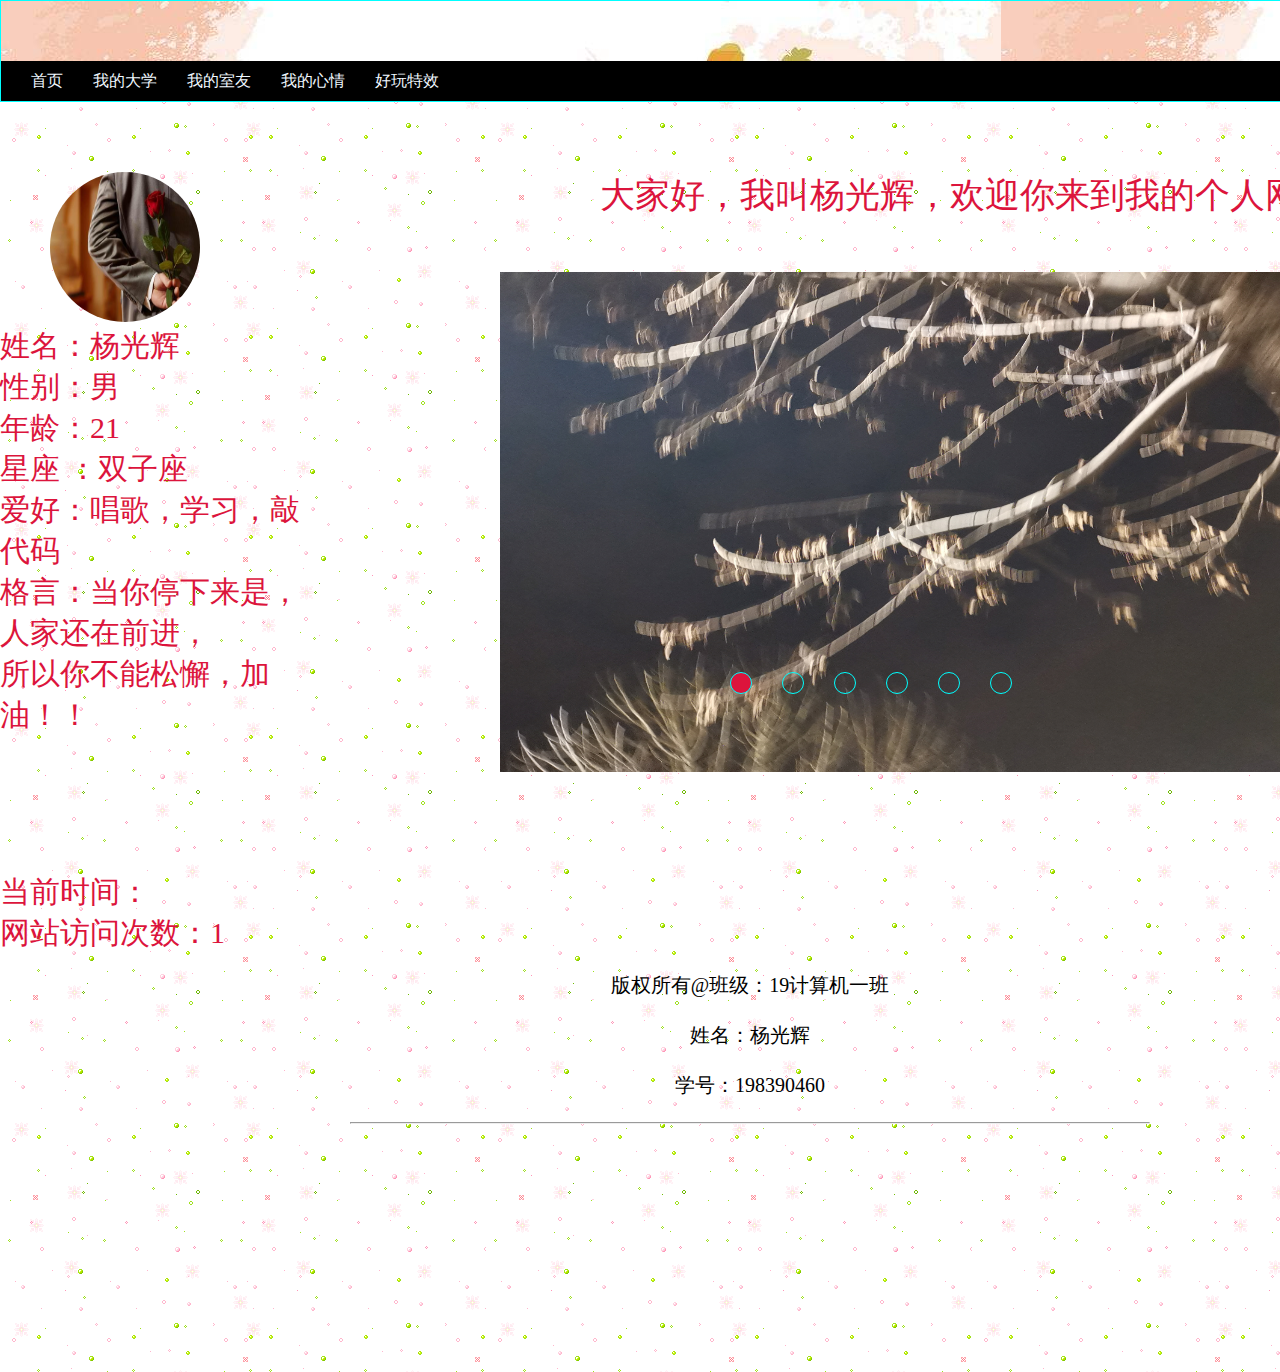
<file: geren.html>
<!DOCTYPE html>
<html>
	<head>
		<meta charset="utf-8">
		<title>个人网站</title>
		<style type="text/css">
			*{
				margin: 0;
				padding: 0;
			}
			.header {
				width: 100%;
				height: 100px;
				border: 1px solid #00FFFF;
				background-image: url(1.jpg);

			}

			.header>.daohanglan {
				margin-top: 60px;
				width: 100%;
				height: 40px;
				list-style: none;
				color: #FFFFFF;
				background-color: black;

			}

			.header>.daohanglan>li {
				float: left;
				line-height: 40px;
				margin-left: 30px;
			}

			.header>.daohanglan>li>a {
				text-decoration: none;
				color: aliceblue;
			}

			.header>.daohanglan>li>a:hover {
				color: #DC143C;


			}
			
			.article{
				width: 1500px;
				height: 800px;
			
				margin: 0 auto;
			}

			.article>.article-1 {
				float: left;
				width: 300px;
				height: 800px;
			
			}

			.article>.article-1>.p {
				width: 300px;
				height: 800px;
				color: #DC143C;
				font-size: 30px;
				font-family: "华文行楷";
			}

			.article>.article-1>img {
				width: 150px;
				height: 150px;
				margin-left: 50px;
				border-radius: 50%;
			}

			.article>.article-2{
				width: 800px;
				height: 500px;
						
			}
			 .article>.article-2>.article-2-1 {
				width: 1000px;
				height: 100px;
				margin-left: 600px;
				margin-top: 70px;
				color: #DC143C;
				font-family: "华文行楷";
				font-size: 35px;
				
			}

			.ul1 {
				list-style: none;
				width: 900px;
				height: 500px;
				position: relative;
				left: 500px;
				top: -700px;
			}

			.ul1>.li1 {
				display: none;
			}

			.ul1>.li1>img {
				width: 900px;
				height: 500px;
			}

			.ul2 {
				list-style: none;
				position: relative;
				left: 400px;
				top: -100px;
			}

			.ul2>.li2 {
				float: left;
				width: 20px;
				height: 20px;
				border: 1px solid #00FFFF;
				margin-left: 30px;
				border-radius: 50%;
			}

			.ul1>.cur {
				display: block;
			}

			.ul2>.cur {
				background-color: #DC143C;
			}

			.footer {
				width: 800px;
				height: 400px;
				font-family: "华文行楷";
				font-size: 30px;
				margin: 0 350px;
				color: #00FFFF;
			}

			.h1 {
				font-size: 60px;
				font-family: "华文行楷";
				width: 800px;
				height: 400px;
				margin: 0 500px;
			}
			.footer{
				font-size: 20px;
				text-align: center;
				color: black;
				
				
			}
			hr{
				width: 100%;
			}
			body{
				background-image: url(gg.gif);
			}
		</style>
	</head>
	<body>
		<script type="text/javascript">
			
			var   msg=" ❤❤----欢迎光临个人网站------❤❤";//浏览框字体跳转
								var   interval=500;
								var  seq=0;
							function statuShow(){
								var len=msg.length;
								document.title=msg.substring(seq,len)+msg.substring(0,seq);
								seq++;
							if(seq>=len){
								seq=0;
								
								
							}
								window.setTimeout("statuShow();",interval)
							}
					statuShow();
			
			//轮播图的跳转
			var image = document.getElementsByClassName("li1");
			var circle = document.getElementsByClassName("li2");

			var index = 0;
			var timer = window.setInterval(show, 1000);

			function show() {
				for (var i = 0; i < circle.length; i++) {
					if (i == index) {
						image[i].classList.add("cur");
						circle[i].classList.add("cur");

					} else {
						image[i].classList.remove("cur");
						circle[i].classList.remove("cur");
					}

				}
				index++;
				if (index == circle.length) {
					index = 0
				}
				
			}

			window.onload = function() {
				for (var i = 0; i < circle.length; i++) {
					circle[i].onmouseover = function() {
						window.clearInterval(timer);
						for (var i = 0; i < circle.length; i++) {
							if (circle[i] == this) {
								image[i].classList.add("cur");
								circle[i].classList.add("cur");
								index = i;
							} else {
								image[i].classList.remove("cur");
								circle[i].classList.remove("cur");
							}
						}
					}
					circle[i].onmouseout = function() {
						timer = window.setInterval(show, 1000);
					}

				}
			
			var ig=document.getElementById("ig");
			
			ig.onmouseover=function(){
				ig.src="image/999.jpg";
			}
			ig.onmouseout=function(){
				ig.src="image/666.jpg";
				
			}
			
			var  tm=document.getElementById("time");//访问时间
			window.setInterval(ss,1000);
			function ss(){
			var  time=new Date();
			var  t=time.toLocaleString();
			tm.innerHTML="访问时间："+t;
			}
			
			
			var cishu=document.getElementById("cishu");//访问人数
			var count = 0;
				if (window.localStorage.getItem("count")) {
					count = parseInt(window.localStorage.getItem("count"));
				}
				count++;
				cishu.innerHTML = count;
				window.localStorage.setItem("count", count);
				
				
				
				
					
			}
			
			
			
			
		</script>
		<div class="header">
			<ul class="daohanglan">
				<li><a href="geren.html">首页</a></li>
				<li><a href="http://www.hnjmxy.cn/">我的大学</a></li>
				<li><a href="sheyou.html">我的室友</a></li>
				<li><a href="xinqing.html">我的心情</a></li>
				<li><a href="index.html">好玩特效</a></li>
			</ul>
		</div>
		
		<div class="article">
			<div  class="article-1">
				<img src="image/666.jpg" id="ig"><br>
				<p class="p">
					姓名：杨光辉 <br>
					性别：男<br>
					年龄：21<br>
					星座 ：双子座<br>
					爱好：唱歌，学习，敲代码<br>
					格言：当你停下来是，人家还在前进，<br>所以你不能松懈，加油！！
					<br><br><br><br><br>
					<font id="time">当前时间：</font><br>
					网站访问次数：<font id="cishu">0</font> <br>
				</p>
			</div>
			
			<div class="article-2">

				<div class="article-2-1">
					大家好，我叫杨光辉，欢迎你来到我的个人网站
				</div>
				<div class="article-2-2">
					<ul class="ul1">
						<li class="li1  cur"><img src="image/a1.jpg"></li>
						<li class="li1"><img src="image/a2.jpg"></li>
						<li class="li1"><img src="image/a3.jpg"></li>
						<li class="li1"><img src="image/a4.jpg"></li>
						<li class="li1"><img src="image/5.jpg"></li>
						<li class="li1"><img src="image/6.jpg"></li>
					</ul>
					<ul class="ul2">
						<li class="li2 cur"></li>
						<li class="li2"></li>
						<li class="li2"></li>
						<li class="li2"></li>
						<li class="li2"></li>
						<li class="li2"></li>
					</ul>
				</div>

			</div>	
		</div>
	
<div class="footer">
			<p>版权所有@班级：19计算机一班</p><br>
			<p>姓名：杨光辉</p><br>
			<p>学号：198390460</p><br>
			
			<hr style="width: auto;" />
			
		</div>
	</body>
</html>
</file>
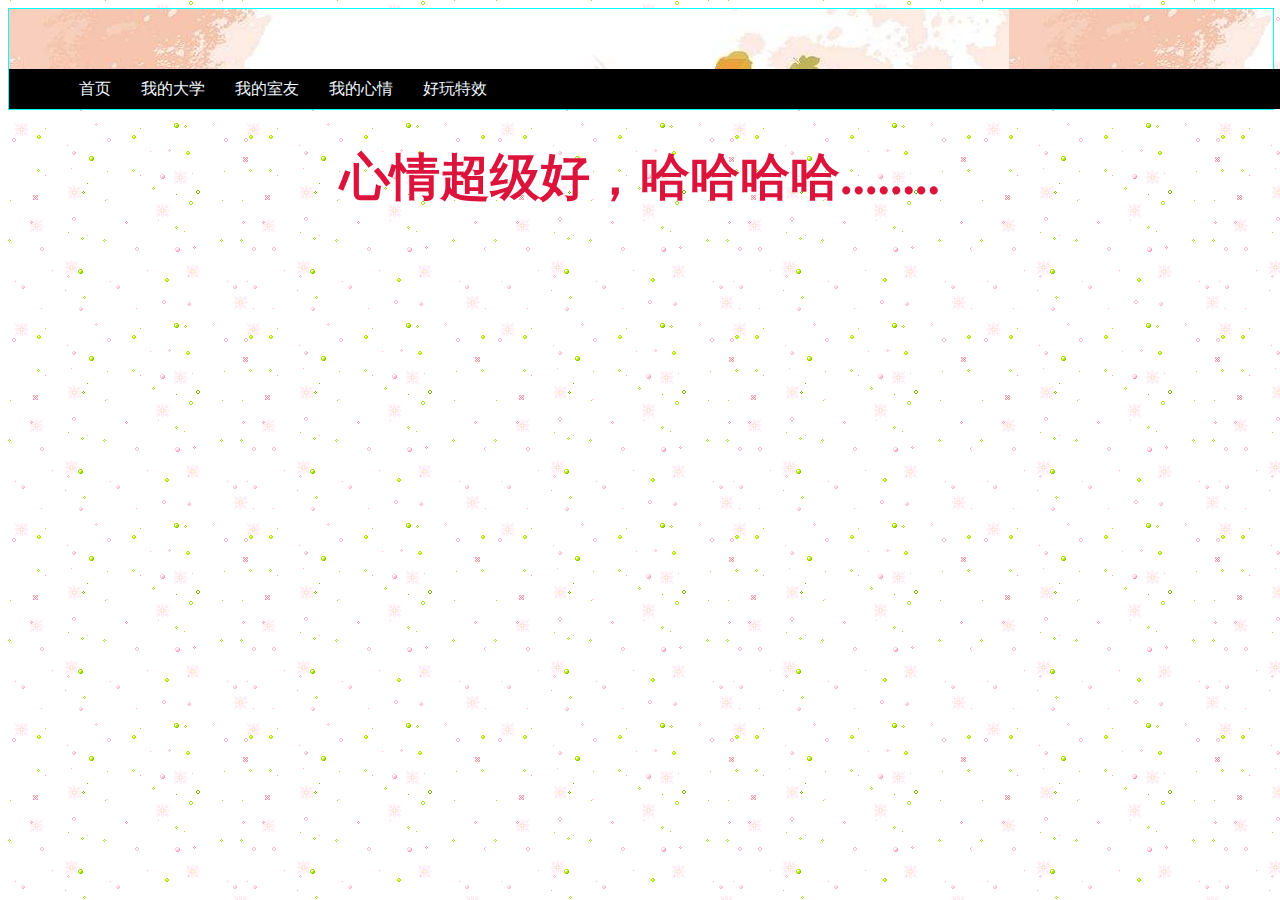
<file: xinqing.html>
<!DOCTYPE html>
<html>
	<head>
		<meta charset="utf-8">
		<title></title>
		<style type="text/css">
	
			
			h1{
				text-align: center;
				font-family:"华文新魏";
				color: #DC143C;
				font-size: 50px;
			}
			
			.header {
				width: 100%;
				height: 100px;
				border: 1px solid #00FFFF;
				background-image:url(1.jpg);
			
			}
			
			.header>.daohanglan {
				margin-top: 60px;
				width: 100%;
				height: 40px;
				list-style: none;
				color: #FFFFFF;
				background-color: black;
			
			}
			
			.header>.daohanglan>li {
				float: left;
				line-height: 40px;
				margin-left: 30px;
			}
			
			.header>.daohanglan>li>a {
				text-decoration: none;
				color: aliceblue;
			}
			
			.header>.daohanglan>li>a:hover {
				color: #DC143C;
			
			
			}
			body{
				background-image: url(gg.gif);
			}
		</style>
	</head>
	<body>
		
		
		<div class="header">
			<ul class="daohanglan">
				<li><a href="geren.html">首页</a></li>
				<li><a href="http://www.hnjmxy.cn/">我的大学</a></li>
				<li><a href="sheyou.html">我的室友</a></li>
				<li><a href="">我的心情</a></li>
				<li><a href="index.html">好玩特效</a></li>
			</ul>
		</div>
	<h1>心情超级好，哈哈哈哈........</h1>
			

		</div>
	</body>
</html>
</file>
